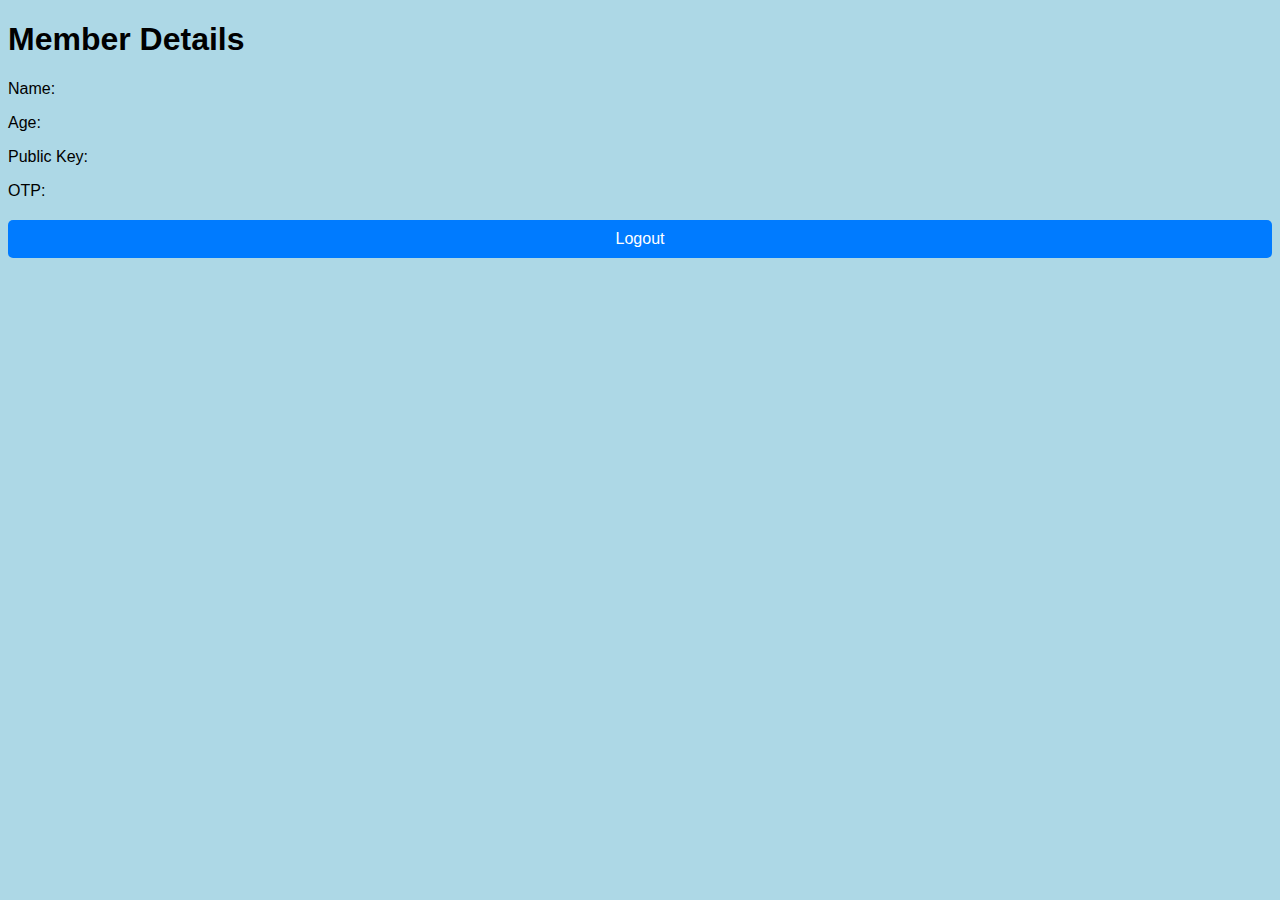
<file: details.html>
<!DOCTYPE html>
<html>
  <head>
    <title>Member Details</title>
    <link rel="stylesheet" href="style.css"></style>
  </head>
  <body>
    <h1>Member Details</h1>

    <p>Name: <span id="name"></span></p>
    <p>Age: <span id="age"></span></p>
    <p>Public Key: <span id="publicKey"></span></p>
    <p>OTP: <span id="otp"></span></p>
    
    <button onclick="logout()">Logout</button>
  </body>
  <script>

  // Get member details from local storage
const memberData = JSON.parse(localStorage.getItem('members'));
console.log(memberData);

// Get the current user's mobile number from the URL query parameter
const urlParams = new URLSearchParams(window.location.search);
const mobileNumber = urlParams.get('mobileNumber');
console.log(urlParams);
// Find the member object for the current user
const currentUser = memberData.find(member => member.mobileNumber === mobileNumber);
console.log(currentUser);
// Get the DOM elements
const nameElement = document.getElementById('name');
const ageElement = document.getElementById('age');
const publicKeyElement = document.getElementById('publicKey');
const otpElement = document.getElementById('otp');

// Update the DOM elements with the member details
nameElement.textContent = currentUser.name;
ageElement.textContent = currentUser.age;
publicKeyElement.textContent = currentUser.publicKey;
otpElement.textContent = currentUser.otp;

// Function to handle the logout button click
function logout() {
  // Redirect to the home page
  window.location.href = 'index.html';
}
  
  </script>
</html>
</file>
<file: style.css>
body {
    font-family: Arial, sans-serif;
    background-color: lightblue;
  }
  
  h2 {
    color: #444;
    text-align: center;
    margin-top: 50px;
  }
  
  form {
    background-color: #fff;
    border-radius: 5px;
    padding: 20px;
    box-shadow: 0px 0px 10px #aaa;
    margin: 50px auto;
    max-width: 500px;
  }
  
  label {
    display: block;
    font-weight: bold;
    margin-bottom: 10px;
    color: #555;
  }
  
  input[type='text'],
  input[type='number'] {
    display: block;
    width: 100%;
    padding: 5px;
    border: 1px solid #ccc;
    border-radius: 5px;
    margin-bottom: 20px;
    font-size: 16px;
    color: #555;
  }
  
  input[type='text']:focus,
  input[type='number']:focus {
    outline: none;
    border: 1px solid #007bff;
  }
  
  button {
    background-color: #007bff;
    color: #fff;
    padding: 10px 20px;
    border: none;
    border-radius: 5px;
    font-size: 16px;
    cursor: pointer;
    margin-top: 20px;
    display: block;
    width: 100%;
  }
  
  button:hover {
    background-color: #0062cc;
  }
  
  #qrcode {
    margin-top: 50px;
    text-align: center;
  }
</file>
